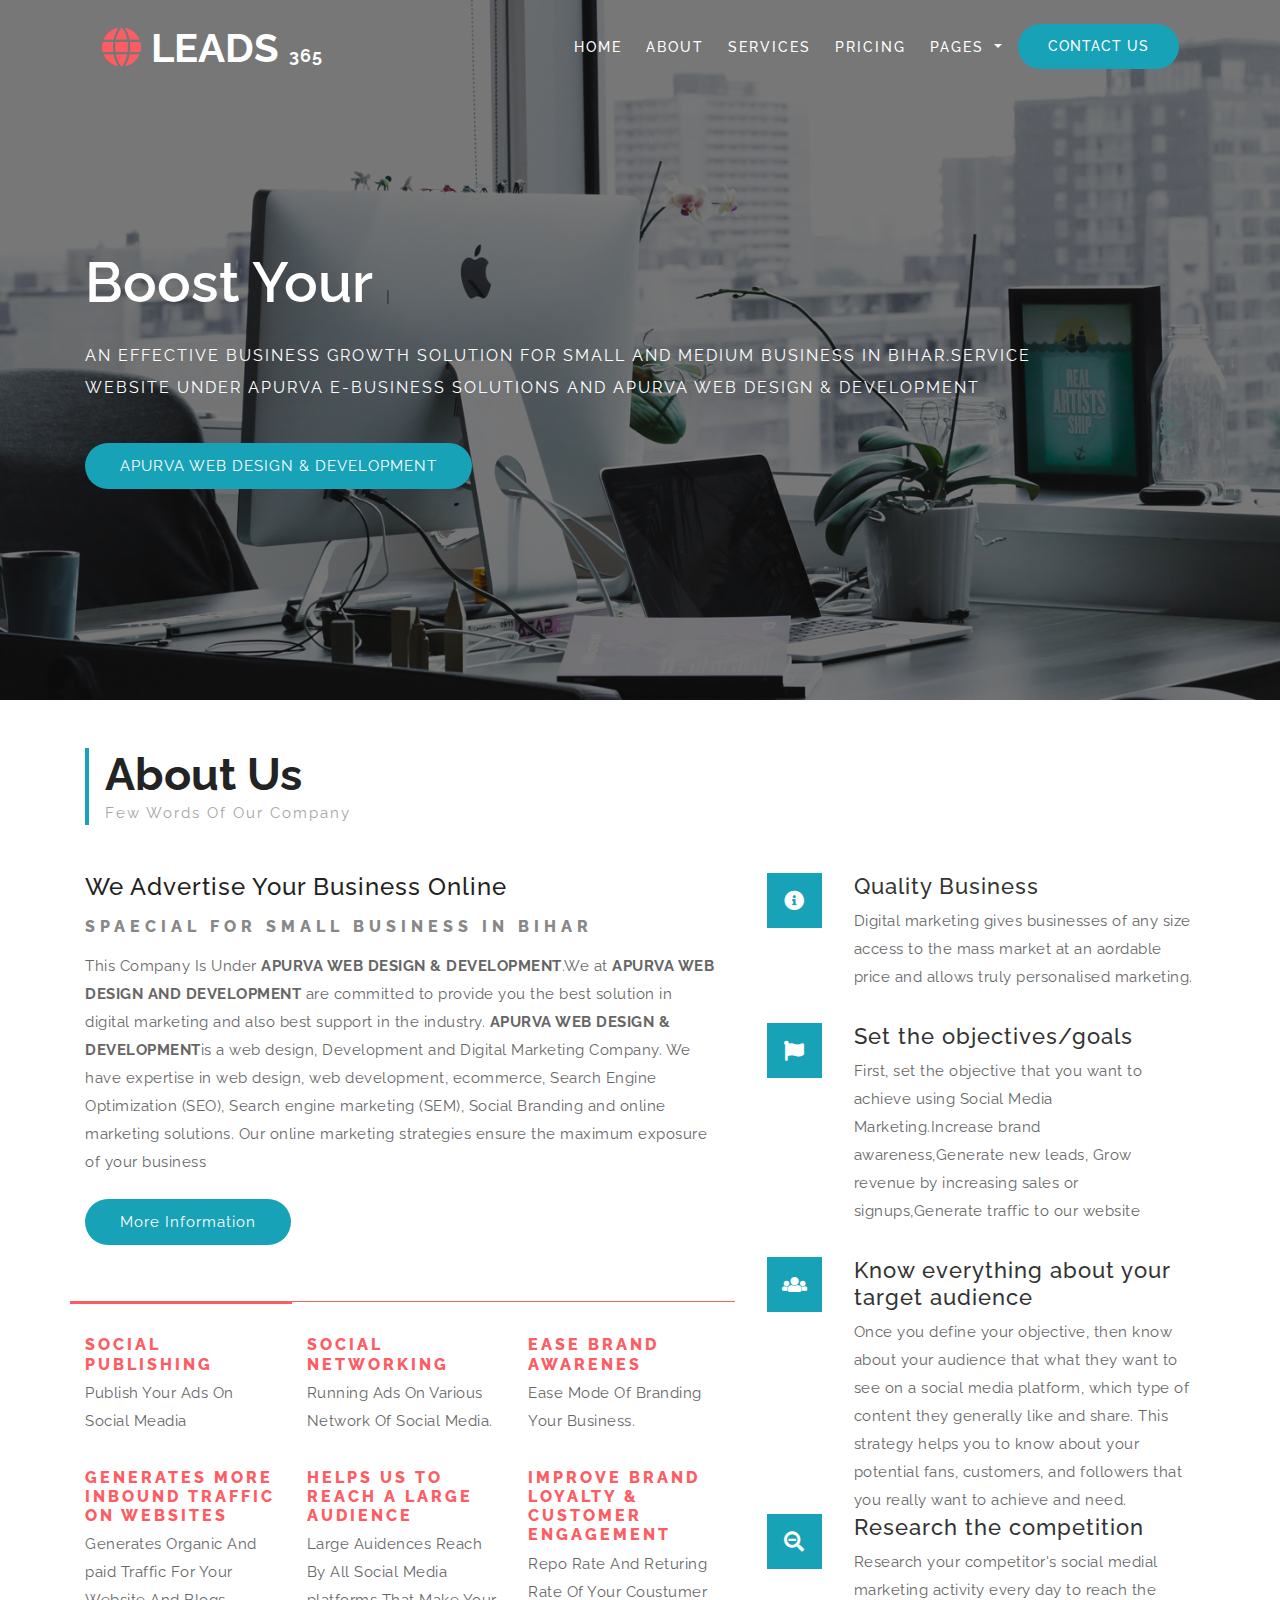
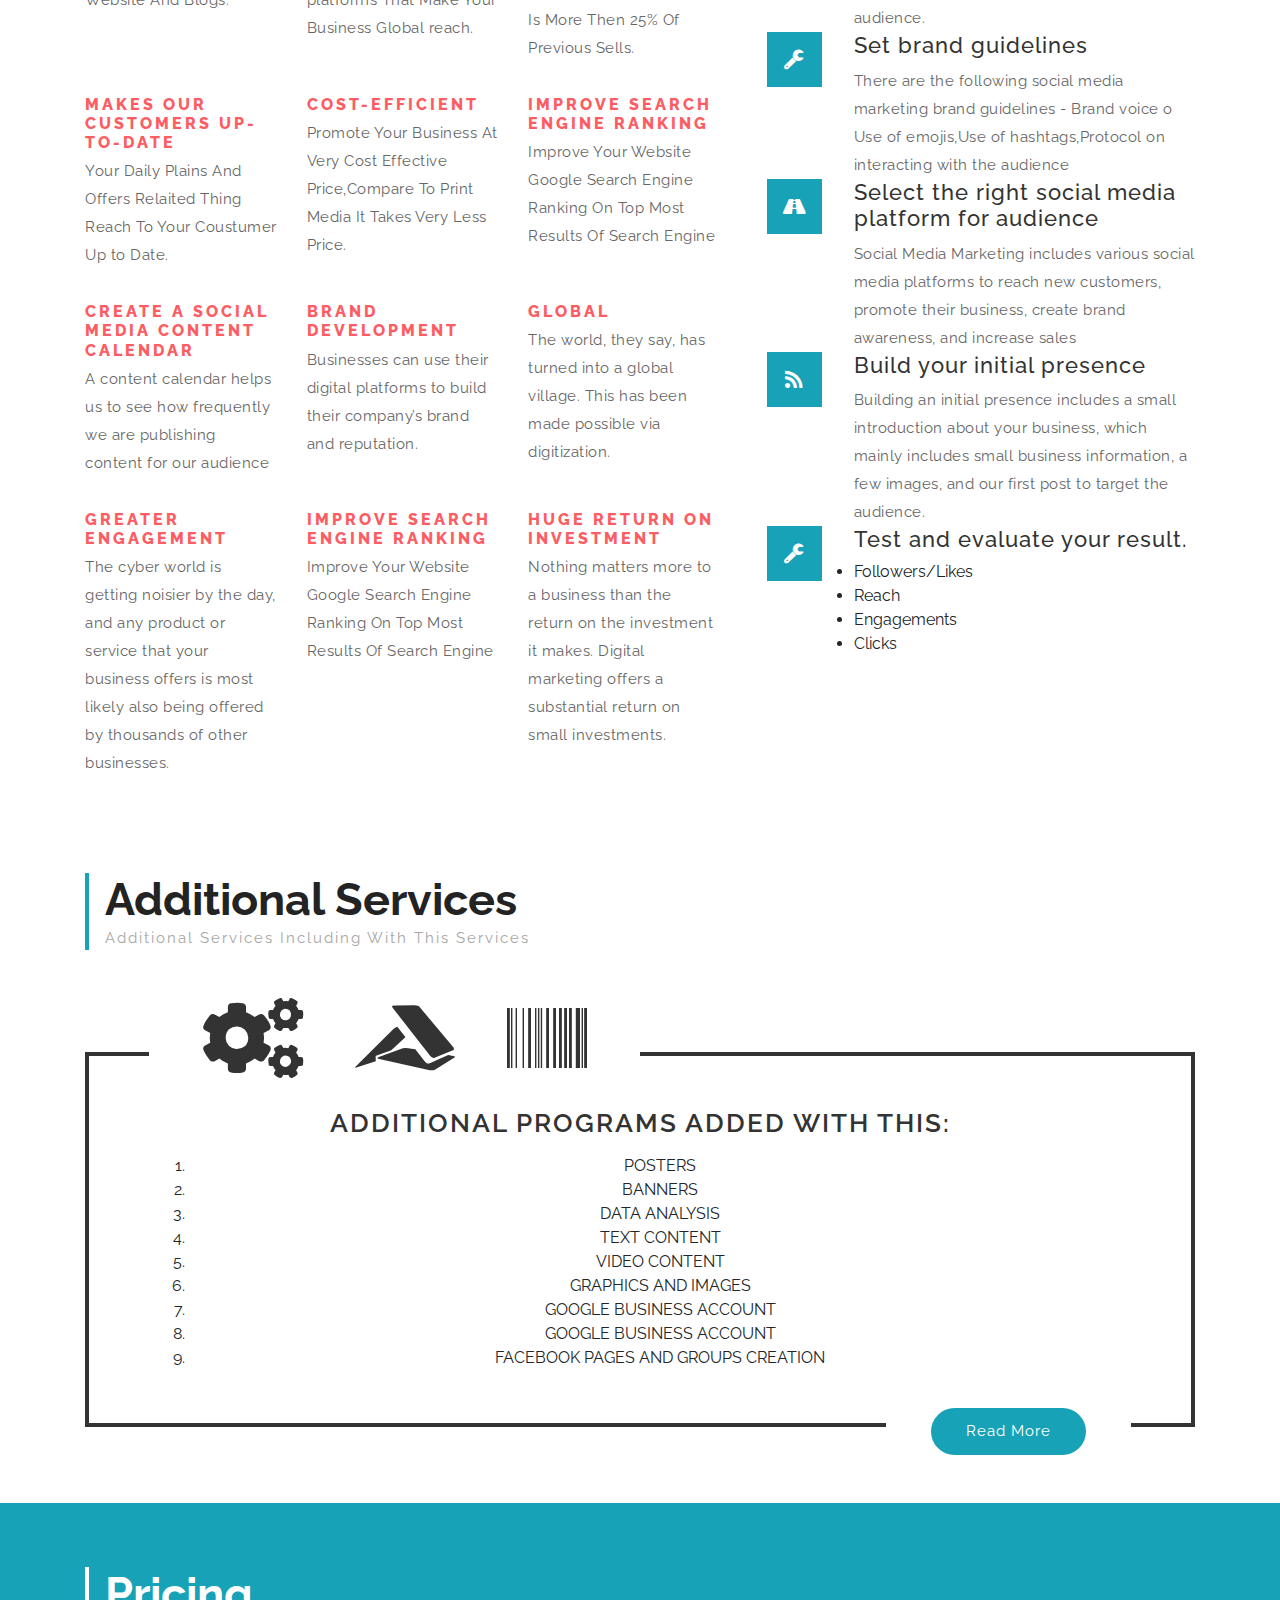
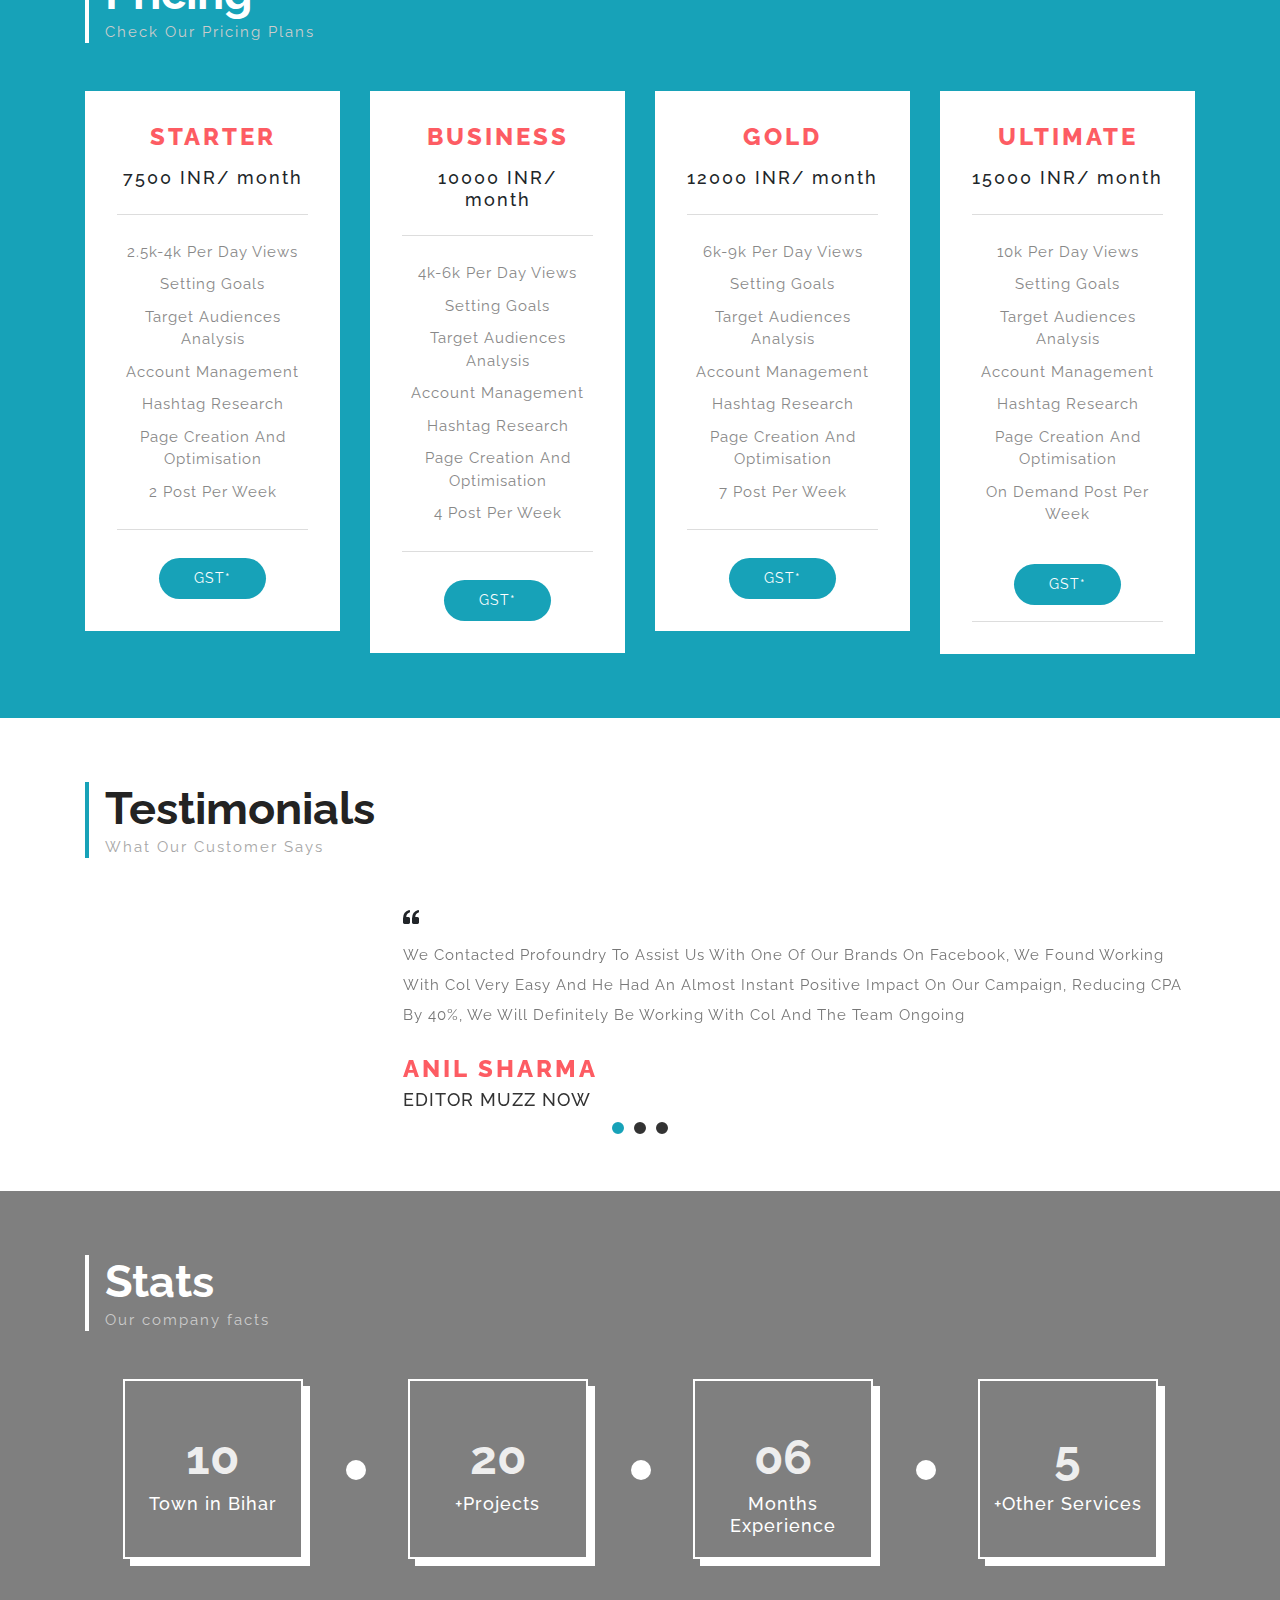
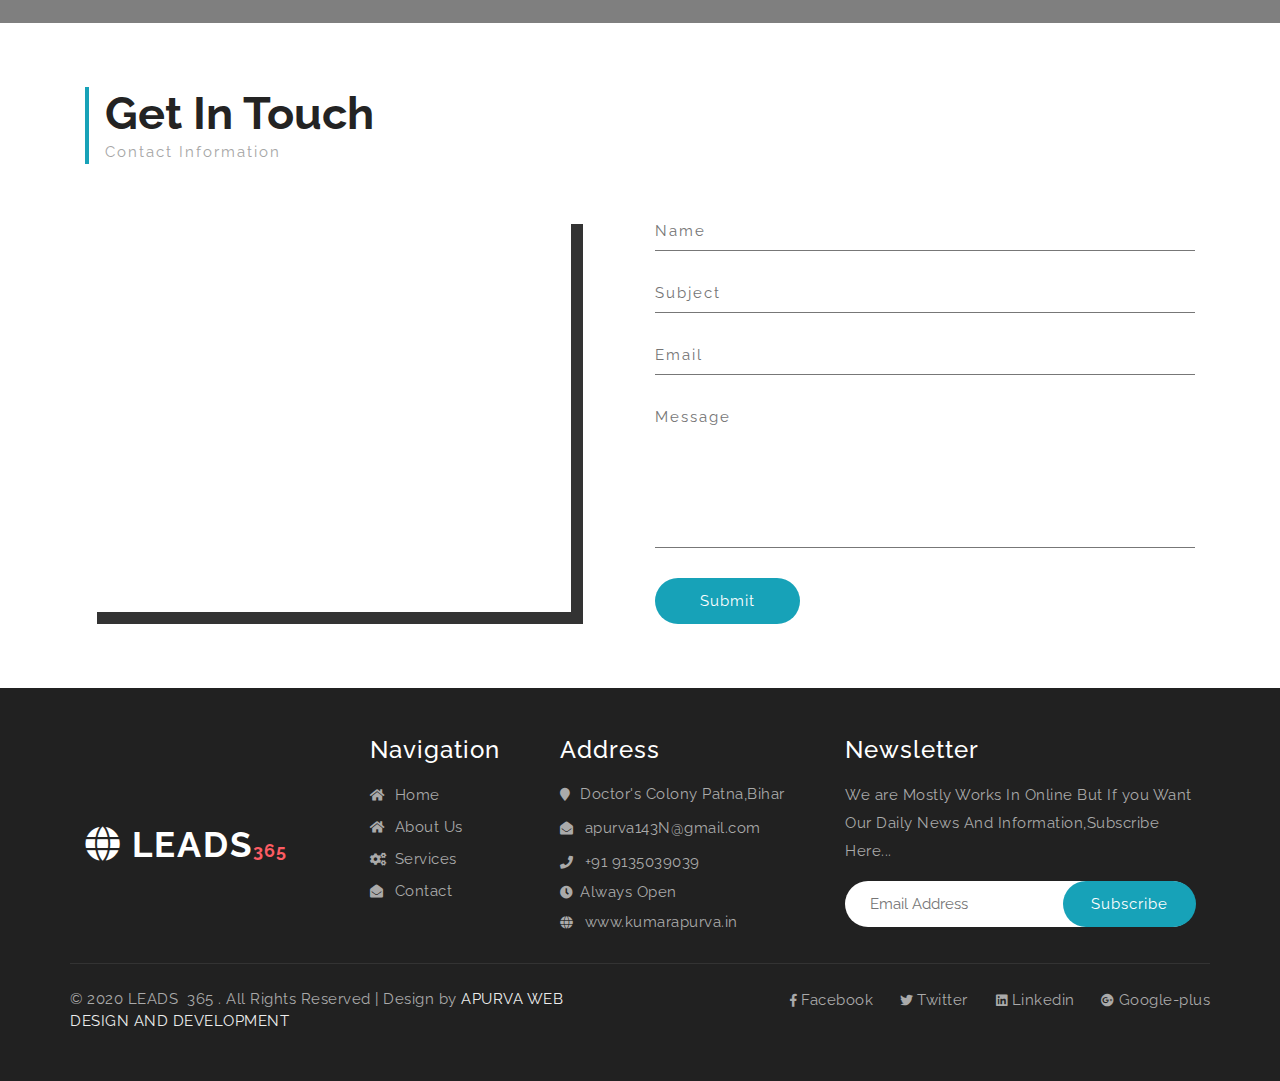
<file: social media marketing/index.html>
<!DOCTYPE html>
<html lang="en">
<head>
<title>LEADS 365...an association of Apurva Web design and Development | Home : SOCIALMEDIA BOOSTER</title>

	<!-- Meta tag Keywords -->
	<meta name="viewport" content="width=device-width, initial-scale=1">
	<meta charset="utf-8">
	<meta name="keywords" content="Web Booster Responsive web template, Bootstrap Web Templates, Flat Web Templates, Android Compatible web template,
	Smartphone Compatible web template, free webdesigns for Nokia, Samsung, LG, SonyEricsson, Motorola web design" />
	<script type="application/x-javascript">
		addEventListener("load", function () {
			setTimeout(hideURLbar, 0);
		}, false);

		function hideURLbar() {
			window.scrollTo(0, 1);
		}
	</script>
	<!--// Meta tag Keywords -->

	<!-- css files -->
	<link rel="stylesheet" href="css/bootstrap.css"> <!-- Bootstrap-Core-CSS -->
	<link rel="stylesheet" href="css/style.css" type="text/css" media="all" /> <!-- Style-CSS -->
	<link rel="stylesheet" href="css/fontawesome-all.css"> <!-- Font-Awesome-Icons-CSS -->
	<!-- //css files -->

	<link rel="stylesheet" href="css/flexslider.css" type="text/css" media="screen" />

	<!--web font-->
	<link href="//fonts.googleapis.com/css?family=Raleway:100,100i,200,200i,300,300i,400,400i,500,500i,600,600i,700,700i,800,800i,900,900i&amp;subset=latin-ext" rel="stylesheet">
	<!--//web font-->

</head>

<body>
<header>
<div class="container">
<!-- nav -->
		<nav class="navbar navbar-expand-lg navbar-light py-4">
			<!-- logo -->
			<h1>
				<a class="navbar-brand" href="index.html"> <i class="fas fa-globe"></i>
					LEADS<span>&nbsp 365</span>
				</a>
			</h1>
			<!-- //logo -->
			<button class="navbar-toggler ml-md-auto" type="button" data-toggle="collapse" data-target="#navbarSupportedContent" aria-controls="navbarSupportedContent"
				aria-expanded="false" aria-label="Toggle navigation">
				<span class="navbar-toggler-icon"></span>
			</button>
			<!-- main nav -->
			<div class="collapse navbar-collapse" id="navbarSupportedContent">
				<ul class="navbar-nav ml-lg-auto text-center">
					<li class="nav-item active mr-lg-2">
						<a class="nav-link" href="index.html">Home
							<span class="sr-only">(current)</span>
						</a>
					</li>
					<li class="nav-item mr-lg-2">
						<a class="nav-link scroll" href="#welcome">about</a>
					</li>
					<li class="nav-item mr-lg-2">
						<a class="nav-link scroll" href="#services">Services</a>
					</li>
					<li class="nav-item mr-2">
						<a class="nav-link scroll" href="#pricing">Pricing</a>
					</li>
					<li class="dropdown nav-item mr-lg-2">
						<a href="#" data-toggle="dropdown" class="nav-link dropdown-toggle ">
							Pages
							<b class="caret"></b>
						</a>
						<ul class="dropdown-menu" role="menu">
							<li class="nav-item">
								<a href="#testimonials" class="nav-link scroll">Testimonials</a>
							</li>
							<li class="nav-item">
								<a href="#stats" class="nav-link scroll">Stats</a>
							</li>
							<div class="dropdown-divider"></div>
							<li class="nav-item">
								<a href="#team" class="nav-link scroll">Team</a>
							</li>
							<li class="nav-item">
								<a href="#team" class="nav-link scroll">Blogs</a>
							</li>
							<li class="nav-item">
								<a href="https://www.kumarapurva.in" class="nav-link ">More Services</a>
							</li>
						</ul>
					</li>
					<li class="last">
						<a class="contact scroll" href="#contact">Contact Us</a>
					</li>
				</ul>
			</div>
			<!-- //main nav -->
		</nav>
		<!-- //nav -->
</div>
</header>

<!-- banner -->
<div class="banner">
	<div class="banner-layer">
		<div class="container">
			<div class="agile_banner_info">
				<div class="agile_banner_info1">
					<div id="typed-strings" class="agileits_w3layouts_strings">
						<p>Boost Your <i>Business.</i></p>
						<p>We Are <i>Creative</i> <i>Social Media</i> Agency</p>
						<p><i>Professional </i>Management.</p>
						<p>We Promote <i>Business Digitally...</i></p>
					</div>
					<span id="typed" style="white-space:pre;"></span>
				</div>
			<div class="banner_agile_para">
				<p>AN EFFECTIVE BUSINESS GROWTH SOLUTION FOR SMALL AND MEDIUM BUSINESS IN BIHAR.SERVICE WEBSITE UNDER APURVA E-BUSINESS SOLUTIONS AND APURVA WEB DESIGN & DEVELOPMENT</p>
			</div>
			<a href="https://www.kumarapurva.in" role="button">APURVA WEB DESIGN & DEVELOPMENT </a>
			</div>
		</div>
	</div>
</div>
<!-- //banner -->

<!-- about -->
<section class="welcome py-5" id="welcome">
	<div class="container">
		<div class="head_part">
			<h3 class="heading">About Us</h3>
			<p class="heading-bottom mb-5">Few Words Of Our Company</p>
		</div>
		<div class="row">
			<div class="col-lg-7 welcome_left">
				<h3 class="mb-3">We Advertise Your Business Online</h3>
				<h4 class="mb-3">Spaecial For Small Business In Bihar</h4>
				<p>This Company Is Under <b>APURVA WEB DESIGN & DEVELOPMENT</b>.We at <b>APURVA WEB DESIGN AND DEVELOPMENT</b> are committed to provide you the best solution in digital marketing and also best support in the industry.
				 <b>APURVA WEB DESIGN & DEVELOPMENT</b>is a web design, Development and Digital Marketing Company. We have expertise in web design, web development, ecommerce, Search Engine Optimization (SEO), Search engine marketing (SEM), Social Branding and online marketing solutions. Our online marketing strategies ensure the maximum exposure of your business</p>
				<a href="https://www.kumarapurva.in" role="button">More Information </a>
				<br><br>


				<div class="row about-grids">
					<div class="col-md-4 about-grid1">
						<h3>Social Publishing</h3>
						<p>Publish Your Ads On Social Meadia</p>
					</div>
					<div class="col-md-4 about-hover-grid">
						<h3>Social Networking</h3>
						<p>Running Ads On Various Network Of Social Media.</p>
					</div>
					<div class="col-md-4 about-hover-grid">
						<h3>Ease Brand Awarenes</h3>
						<p>Ease Mode Of Branding Your Business.</p>
					</div>
					<div class="col-md-4 about-hover-grid">
						<h3>Generates more inbound traffic on websites</h3>
						<p>Generates Organic And paid Traffic For Your Website And Blogs.</p>
					</div>
					<div class="col-md-4 about-hover-grid">
						<h3>Helps us to reach a large audience</h3>
						<p>Large Auidences Reach By All Social Media platforms That Make Your Business Global reach.</p>
					</div>
					<div class="col-md-4 about-hover-grid">
						<h3>Improve Brand Loyalty & Customer engagement</h3>
						<p>Repo Rate And Returing Rate Of Your Coustumer Is More Then 25% Of Previous Sells.</p>
					</div>
					<div class="col-md-4 about-hover-grid">
						<h3>Makes our customers Up-To-Date</h3>
						<p>Your Daily Plains And Offers Relaited Thing Reach To Your Coustumer Up to Date.</p>
					</div>
					<div class="col-md-4 about-hover-grid">
						<h3>Cost-efficient </h3>
						<p>Promote Your Business At Very Cost Effective Price,Compare To Print Media It Takes Very Less Price.</p>
					</div>
					<div class="col-md-4 about-hover-grid">
						<h3>Improve Search Engine Ranking </h3>
						<p>Improve Your Website Google Search Engine Ranking On Top Most Results Of Search Engine</p>
					</div>
					<div class="col-md-4 about-hover-grid">
						<h3> Create a social media content calendar  </h3>
						<p>A content calendar helps us to see how frequently we are publishing content for our audience</p>
					</div>
					<div class="col-md-4 about-hover-grid">
						<h3>Brand development </h3>
						<p>Businesses can use their digital platforms to build their company’s brand and reputation. </p>
					</div>
					<div class="col-md-4 about-hover-grid">
						<h3>Global </h3>
						<p>The world, they say, has turned into a global village. This has been made possible via digitization.</p>
					</div>
					<div class="col-md-4 about-hover-grid">
						<h3>Greater engagement</h3>
						<p>The cyber world is getting noisier by the day, and any product or service that your business offers is most likely also being offered by thousands of other businesses.</p>
					</div>
					<div class="col-md-4 about-hover-grid">
						<h3>Improve Search Engine Ranking </h3>
						<p>Improve Your Website Google Search Engine Ranking On Top Most Results Of Search Engine</p>
					</div>
					<div class="col-md-4 about-hover-grid">
						<h3>Huge return on investment </h3>
						<p>Nothing matters more to a business than the return on the investment it makes. Digital marketing offers a substantial return on small investments.</p>
					</div>
				</div>
			</div>
			<div class="col-lg-5 welcome_right mt-lg-0 mt-5">
				<div class="row grid1">
					<div class="col-md-3 col-sm-2 col-3 icon color1 text-center">
						<span class="fas fa-info-circle" aria-hidden="true"></span>
					</div>
					<div class="col-md-9 col-sm-10 col-9 grid_info">
						<h3 class="mb-2">Quality Business </h3>
						<p>Digital marketing gives businesses of any size access to the mass market at an aordable price and allows truly personalised marketing.</p>
					</div>
				</div>
				<div class="row grid2">
					<div class="col-md-3 col-sm-2 col-3 icon color1 text-center">
						<span class="fa fa-flag" aria-hidden="true"></span>
					</div>
					<div class="col-md-9 col-sm-10 col-9 grid_info">
						<h3 class="mb-2">Set the objectives/goals </h3>
						<p>First, set the objective that you want to achieve using Social Media Marketing.Increase brand awareness,Generate new leads, Grow revenue by increasing sales or signups,Generate traffic to our website </p>
					</div>
				</div>
				<div class="row grid3">
					<div class="col-md-3 col-sm-2 col-3 icon color1 text-center">
						<span class="fas fa-users" aria-hidden="true"></span>
					</div>
					<div class="col-md-9 col-sm-10 col-9 grid_info">
						<h3 class="mb-2">Know everything about your target audience</h3>
						<p>Once you define your objective, then know about your audience that what they want to see on a social media platform, which type of content they generally like and share. This strategy helps you to know about your potential fans, customers, and followers that you really want to achieve and need.</p>
					</div>
				</div>
				<div class="row grid3">
					<div class="col-md-3 col-sm-2 col-3 icon color1 text-center">
						<span class="fa fa-search-minus" aria-hidden="true"></span>
					</div>
					<div class="col-md-9 col-sm-10 col-9 grid_info">
						<h3 class="mb-2">Research the competition</h3>
						<p>Research your competitor's social medial marketing activity every day to reach the audience.</p>
					</div>
				</div>
				<div class="row grid3">
					<div class="col-md-3 col-sm-2 col-3 icon color1 text-center">
						<span class="fa fa-wrench" aria-hidden="true"></span>
					</div>
					<div class="col-md-9 col-sm-10 col-9 grid_info">
						<h3 class="mb-2">Set brand guidelines</h3>
						<p>There are the following social media marketing brand guidelines -
Brand voice o Use of emojis,Use of hashtags,Protocol on interacting with the audience </p>
					</div>
				</div>
				<div class="row grid3">
					<div class="col-md-3 col-sm-2 col-3 icon color1 text-center">
						<span class="fa fa-road" aria-hidden="true"></span>
					</div>
					<div class="col-md-9 col-sm-10 col-9 grid_info">
						<h3 class="mb-2">Select the right social media platform for audience </h3>
						<p>Social Media Marketing includes various social media platforms to reach new customers, promote their business, create brand awareness, and increase sales</p>
					</div>
				</div>
				<div class="row grid3">
					<div class="col-md-3 col-sm-2 col-3 icon color1 text-center">
						<span class="fa fa-rss" aria-hidden="true"></span>
					</div>
					<div class="col-md-9 col-sm-10 col-9 grid_info">
						<h3 class="mb-2">Build your initial presence</h3>
						<p>Building an initial presence includes a small introduction about your business, which mainly includes small business information, a few images, and our first post to target the audience.</p>
					</div>
				</div>
				<div class="row grid3">
					<div class="col-md-3 col-sm-2 col-3 icon color1 text-center">
						<span class="fa fa-wrench" aria-hidden="true"></span>
					</div>
					<div class="col-md-9 col-sm-10 col-9 grid_info">
						<h3 class="mb-2">Test and evaluate your result.</h3>
						<ul>
							<li>Followers/Likes </li>
							<li>Reach</li>
							<li>Engagements</li>
							<li>Clicks</li>
						</ul>
					</div>
				</div>
			</div>
		</div>
	</div>
</section>
<!-- //about -->

<!-- services -->
<section class="services py-5" id="services">
	<div class="container">
		<div class="head_part">
			<h3 class="heading">Additional Services</h3>
			<p class="heading-bottom mb-5">Additional Services Including With This Services</p>
		</div>
		<div class="serv-grids text-center">
			<div class="serv-icons">
				<span class="fas mr-md-5 mr-3 fa-cogs" aria-hidden="true"></span>
				<span class="fab mr-md-5 mr-3 fa-accusoft" aria-hidden="true"></span>
				<span class="fas fa-barcode" aria-hidden="true"></span>
			</div>
			<h4 class="">ADDITIONAL PROGRAMS ADDED WITH THIS:</h4>
			<p> <ol>
				<li>POSTERS</li>
				<li>BANNERS </li>
				<li>DATA ANALYSIS </li>
				<li>TEXT CONTENT </li>
				<li>VIDEO CONTENT</li>
				<li>GRAPHICS AND IMAGES </li>
				<li>GOOGLE BUSINESS ACCOUNT </li>
				<li>GOOGLE BUSINESS ACCOUNT </li>
				<li>FACEBOOK PAGES AND GROUPS CREATION</li>


			</ol> </p>
			<div class="read">
				<a href="#" data-toggle="modal" data-target="#exampleModalCenter" role="button"> Read More </a>
			</div>
		</div>

	</div>
</section>
<!-- services -->

<!-- pricing -->
<section class="pricing" id="pricing">
	<div class="pricing-layer py-5">
		<div class="container py-3">
			<div class="head_part">
				<h3 class="heading">Pricing</h3>
				<p class="heading-bottom mb-5">Check Our Pricing Plans</p>
			</div>
			<div class="row prcing-grids">
				<div class="col-lg-3 col-sm-6">
					<div class="pricing-grid1 text-center">
						<h3> Starter</h3>
						<h4>7500 INR/ month</h4>
						<div class="pricing-info">
							<p>2.5k-4k per day views</p>
							<p> Setting Goals</p>
							<p>Target Audiences Analysis</p>
							<p> Account Management</p>
							<p> Hashtag Research</p>
							<p> Page Creation and Optimisation </p>
							<p> 2 Post Per week</p>
						</div>
						<a href="#">GST* </a>
					</div>
				</div>
				<div class="col-lg-3 col-sm-6 mt-sm-0 mt-5">
					<div class="pricing-grid1 text-center">
						<h3>Business</h3>
						<h4>10000 INR/ month</h4>
						<div class="pricing-info">
							<p>4k-6k per day views</p>
							<p> Setting Goals</p>
							<p>Target Audiences Analysis</p>
							<p> Account Management</p>
							<p> Hashtag Research</p>
							<p> Page Creation and Optimisation </p>
							<p> 4 Post Per week</p>
						</div>
						<a href="#">GST* </a>
					</div>
				</div>
				<div class="col-lg-3 col-sm-6 mt-lg-0 mt-5">
					<div class="pricing-grid1 text-center">
						<h3>Gold</h3>
						<h4>12000 INR/ month</h4>
						<div class="pricing-info">
							<p>6k-9k per day views</p>
							<p> Setting Goals</p>
							<p>Target Audiences Analysis</p>
							<p> Account Management</p>
							<p> Hashtag Research</p>
							<p> Page Creation and Optimisation </p>
							<p> 7 Post Per week</p>
						</div>
						<a href="#">GST* </a>
					</div>
				</div>
				<div class="col-lg-3 col-sm-6 mt-lg-0 mt-5">
					<div class="pricing-grid1 text-center">
						<h3> Ultimate</h3>
						<h4>15000 INR/ month</h4>
						<div class="pricing-info">
							<p>10k per day views</p>
							<p> Setting Goals</p>
							<p>Target Audiences Analysis</p>
							<p> Account Management</p>
							<p> Hashtag Research</p>
							<p> Page Creation and Optimisation </p>
							<p> On Demand Post Per week</p>
						<a href="#">GST* </a>
					</div>
				</div>
			</div>
		</div>
	</div>
</section>
<!-- //pricing -->


<!-- testimonials -->
<div class="testimonials py-5" id="testimonials">
	<div class="container py-3">
		<div class="head_part">
			<h3 class="heading">Testimonials</h3>
			<p class="heading-bottom mb-5">What Our Customer Says</p>
		</div>
		<div class="flexslider-info">
			<section class="slider">
				<div class="flexslider">
					<ul class="slides">
						<li>
							<div class="row w3l-info1">
								<div class="col-md-3 testimonials-grid-1">
									<!--<img src="images/test1.jpg" alt="" />-->
								</div>
								<div class="col-md-9 testimonials-grid-2">
									<i class="fas fa-quote-left"></i>
									<p>We were recommended to APURVA WEB DESIGN AND DEVELOPMENT by another Beauty Parlour Shop to look after our Digital Marketing. Since retaining them, they have managed both our SEO and Google AdWords campaigns.</p>
									<h4>JAVED ALAM</h4>
									<h5>JANNAT MENS PARLOUR</h5>
								</div>
							</div>
						</li>
						<li>
							<div class="row w3l-info1">
								<div class="col-md-3 testimonials-grid-1">
									<!--<img src="images/test2.jpg" alt="" />-->
								</div>
								<div class="col-md-9 testimonials-grid-2">
									<i class="fas fa-quote-left"></i>
									<p>We contacted Profoundry to assist us with one of our brands on Facebook, we found working with Col very easy and he had an almost instant positive impact on our campaign, reducing CPA by 40%, we will definitely be working with Col and the team ongoing</p>
									<h4>ANIL SHARMA</h4>
									<h5>EDITOR MUZZ NOW</h5>
								</div>
							</div>
						</li>
						<li>
							</div>
						</li>
					</ul>
				</div>
			</section>
		</div>
	</div>
</div>
<!-- //testimonials -->

<!-- stats -->
<section class="stats" id="stats">
	<div class="wthree-different-dot1  py-5">
		<div class="container py-3">
			<div class="head_part">
				<h3 class="heading">Stats</h3>
				<p class="heading-bottom mb-5">Our company facts</p>
			</div>
			<div class="row agileits_stats_grids">
				<div class="col-md-3 col-6 agileinfo_stats">
					<div class="agileinfo_stats_grid">
						<p class="counter">10</p>
						<h3>Town in Bihar </h3>
					</div>
				</div>
				<div class="col-md-3 col-6 agileinfo_stats mid-w3l-stat">
					<div class="agileinfo_stats_grid">
						<p class="counter">20</p>
						<h3>+Projects</h3>
					</div>
				</div>
				<div class="col-md-3 col-6 mt-md-0 mt-5 agileinfo_stats mid-w3l-stat hide_dot">
					<div class="agileinfo_stats_grid">
						<p class="counter">06</p>
						<h3>Months Experience</h3>
					</div>
				</div>
				<div class="col-md-3 col-6 mt-md-0 mt-5 agileinfo_stats mid-w3l-stat">
					<div class="agileinfo_stats_grid">
						<p class="counter">5</p>
						<h3>+Other Services</h3>
					</div>
				</div>
				<div class="clearfix"> </div>
			</div>
		</div>
	</div>
</section>
<!-- //stats -->

<!-- team -->
<!--<section class="team py-5" id="team">
	<div class="container">
		<div class="head_part">
			<h3 class="heading">Team Members</h3>
			<p class="heading-bottom mb-5">Meet Our Team Professionals</p>
		</div>
		<div class="row team-grids">
			<div class="col-lg-3 col-sm-6 w3_agileits-team1">
				<img class="img-fluid" src="images/t1.jpg" alt="">
				<div class="team-info">
					<h5 class="">Elmore</h5>
					<p>Client Management</p>
					<div class="social-icons">
						<ul>
							<li>
								<a href="#" class="fab fa-facebook-f mr-1 icon-border facebook"> </a>
							</li>
							<li class="mx-1">
								<a href="#" class="fab fa-twitter mr-1 icon-border twitter"> </a>
							</li>
							<li>
								<a href="#" class="fab fa-google-plus-g mr-1 icon-border googleplus"> </a>
							</li>
						</ul>
					</div>
				</div>
			</div>
			<div class="col-lg-3 col-sm-6 mt-sm-0 mt-5 w3_agileits-team1">
				<img class="img-fluid" src="images/t2.jpg" alt="">
				<div class="team-info">
					<h5 class="">Blanton</h5>
					<p>Technical Support</p>
					<div class="social-icons">
						<ul>
							<li>
								<a href="#" class="fab fa-facebook-f mr-1 icon-border facebook"> </a>
							</li>
							<li class="mx-1">
								<a href="#" class="fab fa-twitter mr-1 icon-border twitter"> </a>
							</li>
							<li>
								<a href="#" class="fab fa-google-plus-g mr-1 icon-border googleplus"> </a>
							</li>
						</ul>
					</div>
				</div>
			</div>
			<div class="col-lg-3 col-sm-6 mt-lg-0 mt-5 w3_agileits-team1">
				<img class="img-fluid" src="images/t3.jpg" alt="">
				<div class="team-info">
					<h5 class=""> Bass</h5>
					<p> General Manager</p>
					<div class="social-icons">
						<ul>
							<li>
								<a href="#" class="fab fa-facebook-f mr-1 icon-border facebook"> </a>
							</li>
							<li class="mx-1">
								<a href="#" class="fab fa-twitter mr-1 icon-border twitter"> </a>
							</li>
							<li>
								<a href="#" class="fab fa-google-plus-g mr-1 icon-border googleplus"> </a>
							</li>
						</ul>
					</div>
				</div>
			</div>
			<div class="col-lg-3 col-sm-6 mt-lg-0 mt-5 w3_agileits-team1">
				<img class="img-fluid" src="images/t4.jpg" alt="">
				<div class="team-info">
					<h5 class=""> Glickon</h5>
					<p>Head of Department</p>
					<div class="social-icons">
						<ul>
							<li>
								<a href="#" class="fab fa-facebook-f mr-1 icon-border facebook"> </a>
							</li>
							<li class="mx-1">
								<a href="#" class="fab fa-twitter mr-1 icon-border twitter"> </a>
							</li>
							<li>
								<a href="#" class="fab fa-google-plus-g mr-1 icon-border googleplus"> </a>
							</li>
						</ul>
					</div>
				</div>
			</div>
		</div>

		</div>
	</div>
</section>
<!-- //team -->

<!-- contact -->
<div class="contact py-5" id="contact">
	<div class="container py-3">
		<div class="head_part">
			<h3 class="heading">Get In Touch</h3>
			<p class="heading-bottom mb-5">Contact Information</p>
		</div>
		<div class="row agile-contact-form">
			<div class="col-md-6 contact-form-left">
				<iframe src="https://www.google.com/maps/place/Gayatri+Mandir/@26.2070096,84.3788109,16.95z/data=!4m12!1m6!3m5!1s0x0:0xc11e63c418317562!2sGayatri+Mandir!8m2!3d26.2070349!4d84.3810413!3m4!1s0x0:0xc11e63c418317562!8m2!3d26.2070349!4d84.3810413" class="map" allowfullscreen=""></iframe>
			</div>
			<div class="col-md-6 mt-md-0 mt-5 contact-form-right">
				<div class="agileinfo-contact-form-grid">
					<form action="#" method="post">
						<input type="text" name="Name" placeholder="Name" required="">
						<input type="text" name="Subject" placeholder="Subject" required="">
						<input type="email" name="Email" placeholder="Email" required="">
						<textarea name="Message" placeholder="Message" required=""></textarea>
						<button class="btn1">Submit</button>
					</form>
				</div>
			</div>
			<div class="clearfix"> </div>
		</div>
	</div>
</div>
<!-- //contact -->

<!-- footer -->
<footer class="py-5">
	<div class="container">
		<div class="row">
			<div class="col-lg-3 col-sm-6 agileinfo_footer_grid footer-logo">
				<h2><a href="#"><i class="fas fa-globe"></i>
					LEADS<span>365</span></a></h2>
			</div>
			<div class="col-lg-2 col-sm-6 agileinfo_footer_grid">
				<h3 class="mb-3"> Navigation</h3>
				<div class="agileinfo-social-grids footer-w3icons">
					<ul>
						<li class="mb-1"><a href="#"><i class="fa fa-home"></i>  Home</a></li>
						<li class="mb-1"><a href="#"><i class="fa fa-home"></i> About Us</a></li>
						<li class="mb-1"><a href="#"><i class="fas fa-cogs"></i> Services</a></li>
						<li class="mb-1"><a href="#"><i class="fas fa-envelope-open"></i> Contact</a></li>
					</ul>
				</div>
			</div>
			<div class="col-lg-3 col-sm-6 mt-lg-0 mt-sm-5 mt-3 agileinfo_footer_grid">
				<h3 class="mb-3"> Address</h3>
				<ul class="con_inner_text">
					<li class="mb-2"><span class="fa fa-map-marker" aria-hidden="true"></span>Doctor's Colony <label> Patna,Bihar</label></li>
					<li class="mb-2"><span class="fas fa-envelope-open" aria-hidden="true"></span> <a href="apurva143N@gmail.com">apurva143N@gmail.com</a></li>
					<li class="mb-1"><span class="fa fa-phone" aria-hidden="true"></span> +91&nbsp9135039039</li>
					<li class="mb-1"><span class="fa fa-clock" aria-hidden="true"></span>Always Open</li>
					<li class="mb-1"><span class="fa fa-globe" aria-hidden="true"></span> <a href="https://www.kumarapurva.in">www.kumarapurva.in</a></li>
				</ul>
			</div>
			<div class="col-lg-4 col-sm-6 mt-lg-0 mt-sm-5 mt-3 agileinfo_footer_grid">
				<h3 class="mb-3">Newsletter</h3>
				<p>We are Mostly Works In Online But If you Want Our Daily News And Information,Subscribe Here...</p>
				<form action="#" method="post">
					<input type="email" name="Email" placeholder="Email Address" required="">
					<input type="submit" value="Subscribe">
				</form>
			</div>

			<!-- copyright -->
			<div class="col-lg-6 copyleft pl-0 pt-4 mt-4">
				<p>© 2020 LEADS&nbsp 365 . All Rights Reserved | Design by <a href="https://www.kumarapurva.in" target="_blank">APURVA WEB DESIGN AND DEVELOPMENT</a></p>
			</div>
			<div class="col-lg-6 copyright pr-0 pt-4 mt-4">
				<ul class="social">
					<li class="mr-3"><span class="fab mr-1 fa-facebook-f" aria-hidden="true"></span>Facebook</li>
					<li class="mr-3"><span class="fab mr-1 fa-twitter" aria-hidden="true"></span>Twitter</li>
					<li class="mr-3"><span class="fab mr-1 fa-linkedin" aria-hidden="true"></span>Linkedin</li>
					<li class=""><span class="fab mr-1 fa-google-plus" aria-hidden="true"></span>Google-plus</li>
				</ul>
			</div>
			<!-- //copyright -->

		</div>
	</div>
</footer>
<!-- footer -->

	<!-- Vertically centered Modal -->
	<div class="modal fade" id="exampleModalCenter" tabindex="-1" role="dialog" aria-labelledby="exampleModalCenterTitle" aria-hidden="true">
	  <div class="modal-dialog modal-dialog-centered" role="document">
		<div class="modal-content">
		  <div class="modal-header">
			<h5 class="modal-title text-capitalize text-center" id="exampleModalLongTitle"><span class="fas fa-globe"></span>Business<span class="logo">Builder</span></h5>
			<button type="button" class="close" data-dismiss="modal" aria-label="Close">
			  <span aria-hidden="true">&times;</span>
			</button>
		  </div>
		  <div class="modal-body">
			<img src="images/apu.jpg" class="img-fluid mb-3" alt="Modal Image" />
			PROCESS 1: PAGE CREATION/ACCOUNT CREATION/FACEBOOK BUSINESS MANAGER SETUP
			PROCESS 2: THE DIFFERENT TYPES OF FACBOOK AD
			PROCESS 3: CHOOSING AN AUDIENCE FOR YOUR FACEBOOK AD
			PROCESS 4: BUDGETING, ANALYSIS, AND SUCCESSFUL STRATEGIES



			AFTER RUNNING PROCESS OF ALL CAMPEGIN FINAL REPORT SUBMITION TO THE CLIENT………BOTH VIA PRINT REPORT AND VIA CHART SHEET AND GRAPHS...


Thanks so much for taking the time to look through this guide. As I’ve mentioned, there’s so much to know on Facebook – we’d love to help as much as we can if there are any questions or tips you’d like us to know. And if you spot anything that’s changed about Facebook Ads since we’ve published, we’d be grateful for the heads up. Things move fast!
		  </div>
		  <div class="modal-footer">
			<button type="button" class="btn btn-secondary" data-dismiss="modal">Close</button>
		  </div>
		</div>
	  </div>
	</div>
	<!-- //Vertically centered Modal -->

	<!-- js -->
	<script type="text/javascript" src="js/jquery-2.1.4.min.js"></script>
	<script type="text/javascript" src="js/bootstrap.js"></script> <!-- Necessary-JavaScript-File-For-Bootstrap -->
	<!-- //js -->

	<!-- banner-type-text -->
		<script src="js/typed.js" type="text/javascript"></script>
		<script>
			$(function(){

				$("#typed").typed({
					// strings: ["Typed.js is a <strong>jQuery</strong> plugin.", "It <em>types</em> out sentences.", "And then deletes them.", "Try it out!"],
					stringsElement: $('#typed-strings'),
					typeSpeed: 30,
					backDelay: 500,
					loop: false,
					contentType: 'html', // or text
					// defaults to false for infinite loop
					loopCount: false,
					callback: function(){ foo(); },
					resetCallback: function() { newTyped(); }
				});

				$(".reset").click(function(){
					$("#typed").typed('reset');
				});

			});

			function newTyped(){ /* A new typed object */ }

			function foo(){ console.log("Callback"); }
		</script>
	<!-- //banner-type-text -->

	<!-- Stats-Number-Scroller-Animation-JavaScript -->
	<script src="js/waypoints.min.js"></script>
	<script src="js/counterup.min.js"></script>
	<script>
		jQuery(document).ready(function( $ ) {
			$('.counter').counterUp({
				delay: 10,
				time: 1000
			});
		});
	</script>
	<!-- //Stats-Number-Scroller-Animation-JavaScript -->

	<!-- flexslider --><!-- for testimonials -->
	<script defer src="js/jquery.flexslider.js"></script>
	<!--Start-slider-script-->
		<script type="text/javascript">

		$(window).load(function(){
		  $('.flexslider').flexslider({
			animation: "slide",
			start: function(slider){
			  $('body').removeClass('loading');
			}
		  });
		});
	  </script>
	<!--End-slider-script-->
	<!-- //flexslider --><!-- //for testimonials -->

	<!-- start-smoth-scrolling -->
	<script src="js/SmoothScroll.min.js"></script>
	<script type="text/javascript" src="js/move-top.js"></script>
	<script type="text/javascript" src="js/easing.js"></script>
	<script type="text/javascript">
		jQuery(document).ready(function($) {
			$(".scroll").click(function(event){
				event.preventDefault();
				$('html,body').animate({scrollTop:$(this.hash).offset().top},1000);
			});
		});
	</script>
	<!-- here stars scrolling icon -->
	<script type="text/javascript">
		$(document).ready(function() {
			/*
				var defaults = {
				containerID: 'toTop', // fading element id
				containerHoverID: 'toTopHover', // fading element hover id
				scrollSpeed: 1200,
				easingType: 'linear'
				};
			*/

			$().UItoTop({ easingType: 'easeOutQuart' });

			});
	</script>
	<!-- //here ends scrolling icon -->
	<!-- start-smoth-scrolling -->

</body>
</html>
</file>
<file: social media marketing/css/style.css>
/*--
Author: W3layouts
Author URL: http://w3layouts.com
License: Creative Commons Attribution 3.0 Unported
License URL: http://creativecommons.org/licenses/by/3.0/
--*/
body{
	padding:0;
	margin:0;
	background:#fff;
	position:relative;
	font-family: 'Raleway', sans-serif;
}
body a{
    transition:0.5s all;
	-webkit-transition:0.5s all;
	-moz-transition:0.5s all;
	-o-transition:0.5s all;
	-ms-transition:0.5s all;
}
a:hover{
	text-decoration:none;
}
input[type="button"],input[type="submit"],.contact-form input[type="submit"]{
	transition:0.5s all;
	-webkit-transition:0.5s all;
	-moz-transition:0.5s all;
	-o-transition:0.5s all;
	-ms-transition:0.5s all;
}
h1,h2,h3,h4,h5,h6{
	margin:0;	
}	
p{
	margin:0;
}
ul{
	margin:0;
	padding:0;
}
label{
	margin:0;
}
img{
	width:100%;
}


/* header */

.navbar {
}

header h1 {
    line-height: 0;
}

a.navbar-brand i {
    color: #fd5c63;
}

header h1 a span {
    font-size: 18px;
    letter-spacing: 1px;
}

.navbar-brand {
    font-size: 1em;
    text-transform: capitalize;
    display: initial;
    margin: 0;
}
.navbar-light .navbar-brand {
    color: #fff;
    font-weight: 700;
}
.navbar-brand:hover,
.navbar-brand:focus {
    color: rgba(254, 59, 48, 0.6);
}
.navbar-light .navbar-brand:hover, .navbar-light .navbar-brand:focus {
    color: #fff;
}
.navbar-brand::first-letter {
    border-bottom: 3px solid #fe3b30;
    color: #fe3b30;
}

.navbar-nav .nav-link:hover,
.navbar-nav .nav-link:focus,
.navbar-nav .show>.nav-link,
.navbar-nav .nav-link.show,
.navbar-nav .nav-link.active,
.navbar-nav .nav-link {
    color: #fff;
    text-transform: capitalize;
    letter-spacing: 1px;
}
.navbar-light .navbar-nav .show > .nav-link, .navbar-light .navbar-nav .active > .nav-link, .navbar-light .navbar-nav .nav-link.show, .navbar-light .navbar-nav .nav-link.active {
    color: #fff;
}
.navbar-light .navbar-nav .nav-link {
    color: #fff;
    text-transform: uppercase;
    font-weight: 500;
    font-size: 14px;
    letter-spacing: 2px;
}
.navbar-light .navbar-nav .dropdown-menu a.nav-link {
    color: #333;
    padding-left: 1em;
    font-weight: 600;
}
.navbar-light .navbar-nav .dropdown-menu a.nav-link:hover {
    color: #fd5c63;
}
a.contact {
    padding: 12px 30px !important;
    color: #fff;
    background: #17a2b8;
    font-size: 14px;
    font-weight: 500;
    letter-spacing: 1px;
    display: inline-block;
    border-radius: 35px;
    text-transform: uppercase;
}
a.contact:hover {
    background: #fff;
    color: #17a2b8;
}
li.nav-item {
    padding-top: 5px;
}
.dropdown-menu li.nav-item {
    padding-top: 0px;
}

.w3ls-btn {
    letter-spacing: 1px;
}
header {
    position: absolute;
    z-index: 9;
    width: 100%;
}

/*-- //header --*/

/*-- modal --*/
.modal-body {
    font-size: 15px;
    letter-spacing: .5px;
    line-height: 28px;
    color: #666;
}
.modal-title {
    font-size: 28px !important;
     font-weight: 700;
    padding: 0 !important;
    letter-spacing: 2px;
    color: #333;
}
.modal-title span.fas{
    color: #fd5c63;
}
.modal-title span.logo{
    font-size: 18px;
    letter-spacing: 1px;
}
/*-- //modal --*/


/*-- banner --*/
.banner{
	background:url(../images/banner1.jpg) no-repeat 0px 0px;
	background-size:cover;
	-webkit-background-size:cover;
	-moz-background-size:cover;
	-o-background-size:cover;
	-ms-background-size:cover;
	min-height:770px;
	position: relative;
}
.banner-layer {
    background: url(../images/layer.png)repeat;
      background: rgba(0, 0, 0, 0.5);
    min-height: 770px;
}
.banner1{
	background:url(../images/banner.jpg) no-repeat 0px 0px;
	background-size:cover;
	-webkit-background-size:cover;
	-moz-background-size:cover;
	-o-background-size:cover;
	-ms-background-size:cover;
	min-height:300px;
}
.banner-layer1 {
    background: url(../images/layer.png)repeat;
	min-height:300px;
}

.agile_banner_info {
    padding: 18em 0em 0em;
}
.agile_banner_info1{
	margin-left:0em;
}
.agile_banner_info h3{
	font-size:1em;
	color:#fff;
	text-transform:capitalize;
	line-height:1.5em;
}
.agile_banner_info h3 span{
	color: #fff;
    padding: .2em .8em;
    background:#ec9114;
}
.banner_agile_para {
    margin-right: 10em;
}
#typed{
	font-size:3.5em;
	color:#fff;
	text-transform:capitalize;
	line-height:1.5em;
     font-weight: 600;
}
#typed i{
	font-style:normal;
    color: #fd5c63;
	font-weight:600;
}
.banner_agile_para p{
    color: #fff;
    margin: 1em 0;
    line-height: 2em;
    letter-spacing: 2px;
}
.agile_banner_info a {
    padding: 12px 35px;
    color: #fff;
    background: #17a2b8;
    font-size: 15px;
    letter-spacing: 1px;
    display: inline-block;
    margin-top: 1.5em;
    border-radius: 35px;
}
.agile_banner_info a:hover {
    background: #fd5c63;
}
button.btn.btn-primary.play {
    width: 60px;
    height: 60px;
    border-radius: 50%;
    -webkit-border-radius: 50%;
    -moz-border-radius: 50%;
    -o-border-radius: 50%;
    -ms-border-radius: 50%;
    outline: none;
    cursor: pointer;
    text-shadow: 0 1px 2px rgba(0, 0, 0, 0.37);
    background-color: #03cce6;
    border: none;
}





/*-- Welcome section --*/
h2.heading,h3.heading {
    font-size: 45px;
    font-weight: 700;
    color: #232323;
}
p.heading-bottom {
    color: #a6a6a6;
    letter-spacing: 2px;
    font-size: 15px;
}
.welcome_right p {
    font-size: 15px;
    letter-spacing: .5px;
    line-height: 28px;
    color: #666;
}
.icon span.fa,.icon span.fas {
    font-size: 20px;
    width: 55px;
    height: 55px;
    line-height: 55px;
    background: #17a2b8;
    color: #fff;
	transition: 0.5s all;
	-webkit-transition: 0.5s all;
	-moz-transition: 0.5s all;
	-o-transition: 0.5s all;
	-ms-transition: 0.5s all;
}
.icon span.fa:hover, .icon span.fas:hover {
    background: #fd5c63;
	transition: 0.5s all;
	-webkit-transition: 0.5s all;
	-moz-transition: 0.5s all;
	-o-transition: 0.5s all;
	-ms-transition: 0.5s all;
}
.grid_info {
    padding-left: 0;
}
.grid_info h3 {
    font-size: 22px;
    color: #333;
     letter-spacing: 1px;
}
.head_part {
    padding-left: 1em;
    border-left: 4px solid #17a2b8;
}
.welcome_left p {
    font-size: 15px;
    letter-spacing: .5px;
    line-height: 28px;
    color: #666;
}
.welcome_left h3 {
    font-size: 24px;
    color: #222;
    letter-spacing: 1px;
	text-transform: capitalize;
}
.welcome_left a {
    padding: 12px 35px;
    color: #fff;
    background: #17a2b8;
    font-size: 15px;
    letter-spacing: 1px;
    display: inline-block;
    margin-top: 1.5em;
    border-radius: 35px;
}
.welcome_left a:hover {
    background: #fd5c63;
}

.welcome_left h4 {
    text-transform: uppercase;
    font-size: 16px;
    font-weight: 800;
    color: #888;
    letter-spacing: 5px;
}
.grid2 {
    margin-top: 2em;
    margin-bottom: 2em;
}
.about-grids h3 {
    text-transform: uppercase;
    font-size: 16px;
    font-weight: 800;
     color: #fd5c63;
    letter-spacing: 3px;
	margin-bottom: 5px;
	margin-top: 15px;
}
.about-grids {
    border-top: 1px solid #fd5c63;
    margin-top: 2em;
}
.about-grid1 {
    padding-top: 1em;
    border-top: 2px solid #fd5c63;
}
.about-hover-grid{
    padding-top: 1em;
    border-top: 2px solid transparent;
}
.about-hover-grid:hover{
    border-top: 2px solid #fd5c63;
}
/*-- //Welcome section --*/

/*-- team --*/

.w3_agileits-team1 h5 {
    font-size: 18px;
    color: #333;
	text-transform: uppercase;
     font-weight: 700;
    letter-spacing: 3px;
}
.w3_agileits-team1 p {
    margin: 0;
    font-size: 15px;
    color: #777;
    line-height: 28px;
    letter-spacing: 1px;
}
.social-icons ul li {
    display: inline-block;
    text-align: center;
}

.social-icons ul li a.fab {
    font-size: 14px;
    color: #333;
}
.social-icons ul li a.facebook {
    color: #3b5998;
}
.social-icons ul li a.twitter {
    color: #1da1f2;
}
.social-icons ul li a.googleplus {
    color: #dd4b39;
}
.team-right p {
    font-size: 20px;
}
.team-info {
    background: #eee;
    padding: 1.5em;
    padding-left: 2em;
}
/*-- //team --*/

/*-- pricing --*/
.pricing {
}
.pricing-layer {
    background: #17a2b8;
}
.pricing h3.heading {
    color: #fff;
}
.pricing p.heading-bottom,.stats p.heading-bottom {
    color: #ccc;
}
.pricing .head_part,.stats .head_part {
    border-left: 4px solid #fff;
}
.pricing-grid1 h3 {
    text-transform: uppercase;
    font-size: 24px;
    font-weight: 800;
    color: #fd5c63;
    letter-spacing: 3px;
    margin-bottom: 15px;
}
.pricing-grid1 h4 {
    font-size: 18px;
    letter-spacing: 2px;
     margin-bottom: 25px;
}
.pricing-grid1 p {
    font-size: 15px;
    color: #888;
    margin: 10px 0;
    letter-spacing: 1px;
    text-transform: capitalize;
}
.pricing-info {
    padding: 1em 0;
    border-top: 1px solid #ddd;
    border-bottom: 1px solid #ddd;
}
.pricing-grid1{
	background: #fff;
     padding: 2em;
}
.pricing-grid1 a {
    padding: 10px 35px;
    color: #fff;
    background: #17a2b8;
    font-size: 14px;
    letter-spacing: 1px;
    display: inline-block;
    margin-top: 2em;
    border-radius: 35px;
}
.pricing-grid1 a:hover {
    background: #fd5c63;
}
/*-- //pricing --*/

/*-- services --*/
.serv-icons span {
    font-size: 80px;
    color: #333;
	transition: 0.5s all;
	-webkit-transition: 0.5s all;
	-moz-transition: 0.5s all;
	-o-transition: 0.5s all;
	-ms-transition: 0.5s all;
}
.serv-icons span:hover {
    color: #fd5c63;
	transition: 0.5s all;
	-webkit-transition: 0.5s all;
	-moz-transition: 0.5s all;
	-o-transition: 0.5s all;
	-ms-transition: 0.5s all;
}
.serv-grids h4 {
    font-size: 26px;
    text-transform: capitalize;
    font-weight: 600;
    letter-spacing: 2px;
    color: #333;
     margin-top: 30px;
}
.serv-grids p {
    font-size: 15px;
    letter-spacing: .5px;
    line-height: 28px;
    color: #666;
     margin: 1em 2em;
}

.serv-grids a {
    padding: 12px 35px;
    color: #fff;
    background: #17a2b8;
    font-size: 15px;
    letter-spacing: 1px;
    display: inline-block;
    margin-top: 1.5em;
    border-radius: 35px;
}
.serv-grids a:hover {
    background: #fd5c63;
}
.read {
    width: 25%;
    background: #FFF;
     margin-left: auto;
}

.serv-grids {
    padding: 0em 4em;
    position: relative;
}
.serv-icons {
    background: #fff;
    width: 50%;
}
.serv-grids:after {
    content: "";
    border: 4px solid #333;
    display: inline-block;
    left: 0px;
    position: absolute;
    right: 0;
    top: 12%;
    bottom: 6%;
    z-index: -1;
}
/*-- //services --*/

/*-- footer --*/
footer{
	background:#212121;
}
.agileinfo_footer_grid h3 {
    font-size: 1.5em;
    color: #fff;
	letter-spacing: 1px;
    position: relative;
} 
.agileinfo_footer_grid p {
    margin: 0;
    color: #aaa;
    letter-spacing: .5px;
    font-size: 15px;
    line-height: 28px;
}
ul.w3agile_footer_grid_list li {
    list-style-type: none;
    color: #999;
    line-height: 1.9em;
    margin-bottom: 1em;
}
ul.w3agile_footer_grid_list li:last-child {
    margin-bottom: 0;
}
ul.w3agile_footer_grid_list li a{
	color:#f44336;
	text-decoration:none;
}
ul.w3agile_footer_grid_list li a:hover{
	color:#fff;
}
ul.w3agile_footer_grid_list li span {
    display: block;
    margin: 0.2em 0 0;
    font-size: .85em;
}
ul.w3agile_footer_grid_list li span i{
    padding-right: 1.5em;
}
.agileinfo_footer_grid form{
	margin:1em 0 0;
     position: relative;
}
.agileinfo_footer_grid input[type="email"]{
	outline:none;
	padding:10px;
	width:100%;
	background:#fff;
	border:none;
     font-size: 15px;
	color:#212121;
     border-radius: 35px;
     padding: 12px 12px 12px 25px;
     box-sizing: border-box;
}
.agileinfo_footer_grid input[type="submit"]{
	outline: none;
    padding: 12px 0;
    width: 38%;
    background:#17a2b8;
    border: none;
     font-size: 15px;
	 letter-spacing: 1px;
    color: #fff;
    border-radius: 35px;
    box-sizing: border-box;
    position: absolute;
    right: -1px;
    top: 0;
}
.agileinfo_footer_grid input[type="submit"]:hover{
	background:#fd5c63;
	color:#fff;
} 
.agileinfo_footer_grid h2 a span {
    color: #fd5c63;
    font-size: 18px;
    letter-spacing: 1px;
}
.agileinfo_footer_grid h2 a {
    font-size: 1.1em;
    color: #fff;
    font-weight: 700;
    text-transform: capitalize;
    letter-spacing: 2px;
     margin-top: 2.5em;
    display: inline-block;
}
ul.con_inner_text li,ul.con_inner_text li a {
    list-style-type: none;
    color: #aaa;
    letter-spacing: .5px;
    font-size: 15px;
    line-height: 26px;
}
.w3agile_copy_right{
	padding:1.5em 0;
	background:#1b1b1b;
	text-align:center;
}
.w3agile_copy_right p {
    color: #fff;
    letter-spacing: 1px;
}
.w3agile_copy_right p a{
	text-decoration:none;
	color:#f44336;
}
.w3agile_copy_right p a:hover{
	color:#fff;
}
.agileinfo-social-grids.footer-w3icons ul li {
    display: block;
}
.agileinfo-social-grids.footer-w3icons ul li i,ul.con_inner_text span {
    width: 20px;
     font-size: 13px;
}
.agileinfo-social-grids.footer-w3icons ul li a{
     color: #aaa;
    letter-spacing: .5px;
    font-size: 15px;
    line-height: 28px;
}
.copyleft p {
    color: #aaa;
    letter-spacing: .5px;
    font-size: 15px;
}
.copyleft p a{
	color: #eee;
}
.copyleft p a:hover{
	color: #17a2b8;
}
ul.social li {
    list-style-type: none;
     display: inline-block;
     color: #aaa;
    letter-spacing: .5px;
    font-size: 15px;
}
ul.social li span{
      width: 20px;
    font-size: 13px;
}
ul.social li:hover{
    color:#fff;
}
.copyright {
    text-align: right;
}
.copyleft,.copyright {
    border-top: 1px solid #333;
}

/*-- //footer --*/

/* testimonials */
.testimonials h4 {
    text-transform: uppercase;
    font-size: 24px;
    font-weight: 800;
    color: #fd5c63;
    letter-spacing: 3px;
    margin-top: 25px;
}
.w3l-info1 h1{
    font-size: 3em;
    color: #000;
    text-transform: uppercase;
	line-height:1.4em;
	letter-spacing:0.2em;
    font-weight: 900;
}
.w3l-info1 p {
      font-size: 15px;
    color: #777;
    margin: 10px 0;
    line-height: 30px;
    letter-spacing: 1px;
    text-transform: capitalize;
}
.flexslider .slides img {
    background: #999;
    margin: 0 auto;
      box-shadow: 12px 12px #17a2b8;
    -webkit-box-shadow: 12px 12px #17a2b8;
    -o-box-shadow: 12px 12px #17a2b8;
    -moz-box-shadow: 12px 12px #17a2b8;
    -ms-box-shadow: 12px 12px #17a2b8;
}
.w3l-info1 {
    padding-bottom: 1em;
}
.w3l-info1 h3 {
    font-size: 3em;
	color:#999;
}
.testimonials h5 {
    font-size: 18px;
    text-transform: capitalize;
    letter-spacing: 1px;
    margin-top: 5px;
    color: #333;
}
.testimonials {
	padding-left:0px;
	padding-right:0px;
}
.testimonials-grid-2 {
    padding-left: 3em;
}

/* //testimonials */

/*-- stats --*/
.stats {
    background: url(../images/banner.jpg) no-repeat fixed;
    background-size: cover;
}
.wthree-different-dot1 {
    background: rgba(0, 0, 0, 0.5);
}
.stats h3.heading{
	color:#fff;
}
.travel span.glyphicon.glyphicon-play-circle {
    margin-bottom: 0;
}
p.counter{
	font-size: 3em;
    color: #eee;
    font-weight: bold;
}
.agileinfo_stats_grid h3{
    font-size: 18px;
    color: #fff;
    letter-spacing: 1px;
}
.w3_agileits_head1{
	color:#212121 !important;
}
.agileinfo_stats_grid {
    border: 2px solid #fff;
    border-radius: 0%;
    width: 180px;
    height: 180px;
    margin: 0 auto;
    text-align: center;
    padding: 2.5em 0;
     box-shadow: 7px 7px #fff;
    -webkit-box-shadow: 7px 7px #fff;
    -o-box-shadow: 7px 7px #fff;
    -moz-box-shadow: 7px 7px #fff;
    -ms-box-shadow: 7px 7px #fff;
}
.agileinfo_stats.mid-w3l-stat {
	position: relative;
}
.agileinfo_stats.mid-w3l-stat:after, .agileinfo_stats.mid-w3l-stat:after {
    content: '';
    background: #fff;
    height: 20px;
    width: 20px;
    border-radius: 50%;
    position: absolute;
    top: 45%;
    left: -3%;
}
p.w3l-par-st {
    margin-top: 3em;
    color: #fff;
    text-align: left;
}
/*-- //stats --*/

/*-- contact --*/
.agileinfo-contact-form-grid input[type="text"]{
    display: inline-block;
    background: none;
    border: none;
    border-bottom: 1px solid #777;
    width: 100%;
	float:left;
    outline: none;
    padding: 8px 15px 8px 0px;
     font-size: 15px;
    letter-spacing: 2px;
    color: #777;
    margin-bottom: 1.5em;
}
.agileinfo-contact-form-grid input[type="email"] {
    display: inline-block;
    background: none;
    border: none;
    border-bottom: 1px solid #777;
    width: 100%;
    outline: none;
    padding: 8px 15px 8px 0px;
     font-size: 15px;
    letter-spacing: 2px;
    color: #777;
    margin-bottom: 1.5em;
}
.agileinfo-contact-form-grid textarea {
    background: none;
    border: none;
    border-bottom: 1px solid #777;
    width: 100%;
    display: block;
    height: 150px;
    outline: none;
     font-size: 15px;
    letter-spacing: 2px;
    color: #777;
    resize: none;
    padding: 8px 15px 8px 0px;
    margin-bottom: 1em;
}
.agileinfo-contact-form-grid button.btn1{
      padding: 12px 45px;
    color: #fff;
    background: #17a2b8;
    font-size: 15px;
    letter-spacing: 1px;
    display: inline-block;
    border: none;
    margin-top: 1em;
    border-radius: 35px;
    text-decoration: none;
    text-transform: capitalize;
    letter-spacing: 1px;
    text-align: center;
    transition: 0.5s all;
    -webkit-transition: 0.5s all;
    -moz-transition: 0.5s all;
    -o-transition: 0.5s all;
    -ms-transition: 0.5s all;
}
.agileinfo-contact-form-grid button.btn1:hover{
	background:#fd5c63;
}
.contact-form-left iframe {
    width: 90%;
    height: 400px;
    border: none;
    box-shadow: 12px 12px #17a2b8;
    -webkit-box-shadow: 12px 12px #333;
    -o-box-shadow: 12px 12px #17a2b8;
    -moz-box-shadow: 12px 12px #17a2b8;
    -ms-box-shadow: 12px 12px #17a2b8;
}
/*-- //contact --*/

/*-- to-top --*/
#toTop {
	display: none;
	text-decoration: none;
	position: fixed;
	bottom: 20px;
	right: 2%;
	overflow: hidden;
	z-index: 999; 
	width: 40px;
	height: 40px;
	border: none;
	text-indent: 100%;
	background: url(../images/arr.png) no-repeat 0px 0px;
}
#toTopHover {
	width: 40px;
	height: 40px;
	display: block;
	overflow: hidden;
	float: right;
	opacity: 0;
	-moz-opacity: 0;
	filter: alpha(opacity=0);
}
/*-- //to-top --*/

/*-- Responsive design --*/

@media screen and (max-width: 1366px) {
	.banner,.banner-layer {
		min-height: 700px;
	}
	.agile_banner_info {
		padding: 15em 0em 0em;
	}
}
@media screen and (max-width: 1080px) {
	.team-info {
		padding: 1.5em 1em;
		padding-left: 2em;
	}
	#typed {
		font-size: 3em;
	}
}
@media screen and (max-width: 1024px) {
	.banner, .banner-layer {
		min-height: 650px;
	}
	.agile_banner_info {
		padding: 13em 0em 0em;
	}
	.copyleft p {
		letter-spacing: .5px;
		font-size: 14.5px;
	}
}
@media screen and (max-width: 991px) {
	.navbar-light .navbar-toggler {
		border-color: #fd5c63;
		border-radius: 0;
		background: #fd5c63;
	}
	.navbar-collapse {
		background: rgba(0,0,0,0.7);
		padding: 2em 0;
	}
	.navbar-light .navbar-nav .nav-link:hover, .navbar-light .navbar-nav .nav-link:focus {
		color: #fd5c63;
	}
	.navbar-light .navbar-nav .nav-link {
		display: inline-block;
	}
	.dropdown-menu {
		min-width: auto;
		padding: 0;
		margin: 0;
		background-color: transparent;
		border: none;
		border-radius: 0;
		text-align: center;
	}
	.navbar-light .navbar-nav .dropdown-menu a.nav-link {
		color: #fff;
		padding-left: 0em;
	}
	.serv-icons span {
		font-size: 45px;
	}
	.serv-grids:after {
		top: 6%;
	}
	.serv-grids {
		padding: 0em 1em;
	}
	.read {
		width: 33%;
	}
	.serv-grids a {
		margin-top: 0em;
	}
	.w3l-info1 p {
		letter-spacing: .5px;
	}
	.agileinfo_stats_grid {
		width: 145px;
		height: 145px;
		padding: 1em 0;
	}
	.copyleft, .copyright {
		text-align: center;
	}
	.navbar {
		padding: 0;
	}
	h2.heading, h3.heading {
		font-size: 40px;
	}
}
@media screen and (max-width: 800px) {
	#typed {
		font-size: 2.7em;
	}
}
@media screen and (max-width: 736px) {
	.banner_agile_para {
		margin-right: 0em;
	}
	.banner_agile_para p {
		font-size: 15px;
	}
	.read {
		width: 42%;
	}
	.testimonials-grid-1 {
		width: 50%;
		margin: auto;
	}
	.testimonials h4 {
		font-size: 20px;
		letter-spacing: 1px;
	}
	.testimonials h5 {
		font-size: 15px;
	}
	.agileinfo_stats.mid-w3l-stat.hide_dot:after {
		background: none;
	}
}
@media screen and (max-width: 667px) {
	.navbar-brand {
		font-size: .9em;
	}
	.banner, .banner-layer {
		min-height: 550px;
	}
	.agile_banner_info {
		padding: 11em 0em 0em;
	}
	h2.heading, h3.heading {
		font-size: 35px;
	}
}
@media screen and (max-width: 568px) {
	#typed {
		font-size: 2.5em;
	}
	.serv-grids h4 {
		font-size: 23px;
	}
	.agileinfo_footer_grid h2 a {
		margin-top: 0em;
		margin-bottom: 1em;
	}
	.team-grids,.pricing-layer {
		padding: 0 5em;
	}
}
@media screen and (max-width: 480px) {
	#typed {
		font-size: 2.2em;
	}
	.banner_agile_para p {
		font-size: 14px;
		line-height: 1.8em;
	}
}
@media screen and (max-width: 414px) {
	.navbar-brand {
		font-size: .8em;
	}
	#typed {
		font-size: 1.8em;
	}
	.navbar-toggler {
		font-size: 1rem;
	}
	.serv-icons {
		width: 100%;
	}
	.serv-grids p {
		font-size: 14px;
		margin: 1em 0em;
	}
	.serv-grids h4 {
		font-size: 22px;
		letter-spacing: 1px;
	}
	.read {
		width: 62%;
	}
	.team-grids, .pricing-layer {
		padding: 0 2em;
	}
}
@media screen and (max-width: 384px) {
	.team-grids, .pricing-layer {
		padding: 0 0em;
	}
	.agile_banner_info {
		padding: 9em 0em 0em;
	}
	.banner, .banner-layer {
		min-height: 500px;
	}
}
@media screen and (max-width: 375px) {
	.welcome_left h3 {
		font-size: 23px;
		letter-spacing: 0px;
	}
	.welcome_left h4 {
		letter-spacing: 3px;
	}
	.about-grids h3 {
		font-size: 16px;
	}
	a.contact {
		font-size: 13px;
	}
}
@media screen and (max-width: 320px) {
	.agileinfo_stats_grid {
		width: 125px;
		height: 125px;
	}
	p.counter {
		font-size: 2.2em;
	}
	.agileinfo_stats_grid {
		box-shadow: 5px 5px #fff;
		-webkit-box-shadow: 5px 5px #fff;
		-o-box-shadow: 5px 5px #fff;
		-moz-box-shadow: 5px 5px #fff;
		-ms-box-shadow: 5px 5px #fff;
	}
	#typed {
		font-size: 1.5em;
	}
	h2.heading, h3.heading {
		font-size: 30px;
	}
	p.heading-bottom {
		letter-spacing: 1px;
		font-size: 14px;
	}
	.grid_info h3 {
		font-size: 20px;
	}
	.read {
		width: 75%;
	}
}
@media screen and (max-width: 320px) {
	
}
/*-- //Responsive design --*/
</file>
